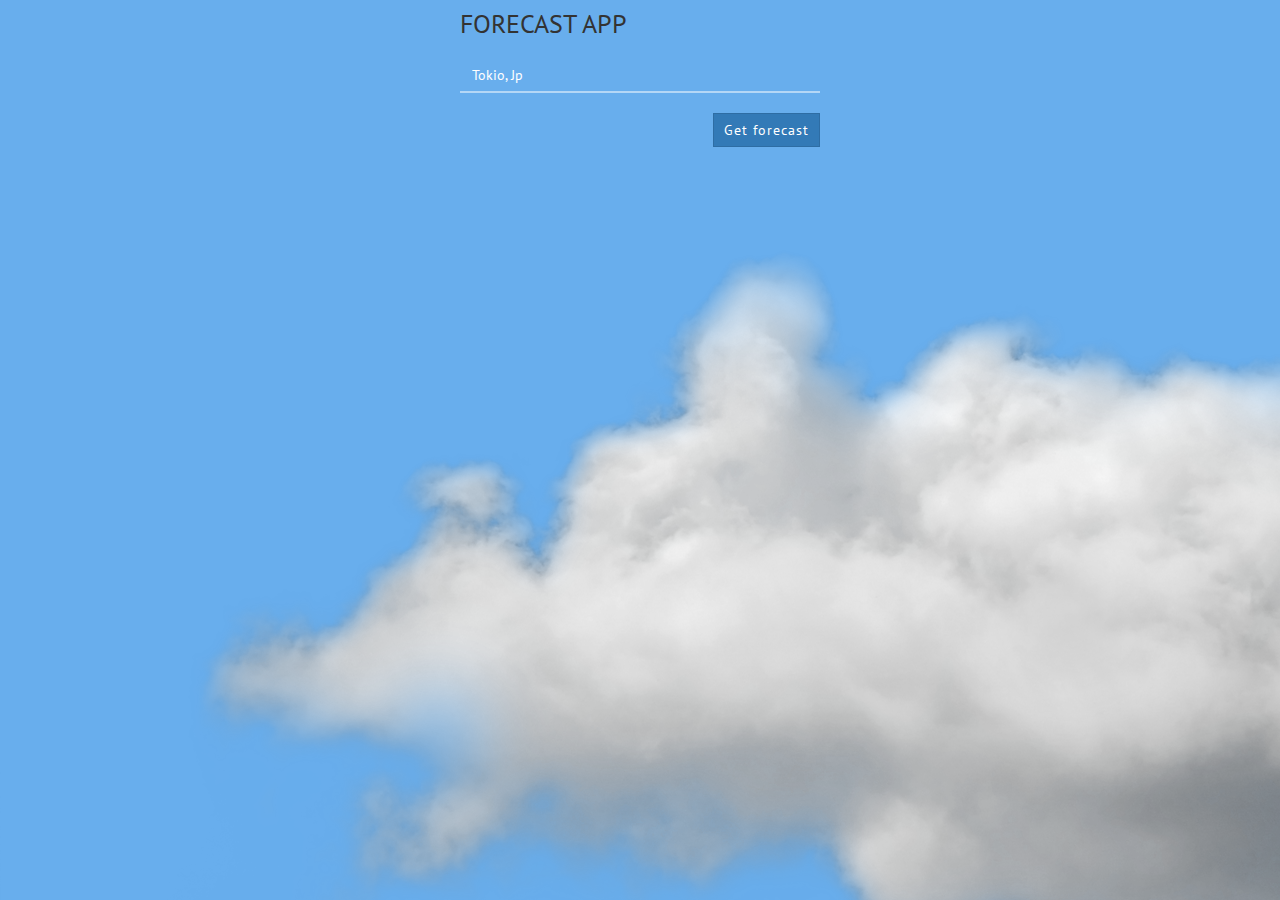
<file: index.html>
<!DOCTYPE html>
<html lang="en" ng-app="myApp">
<head>
	<meta charset="UTF-8">
	
	<title>Angular Weather App</title>
	<link rel="stylesheet" href="https://maxcdn.bootstrapcdn.com/bootstrap/3.3.6/css/bootstrap.min.css">
	<link href='https://fonts.googleapis.com/css?family=PT+Sans' rel='stylesheet' type='text/css'>
	<link rel="stylesheet" href="css/style.css">

</head>
<body>


<div class="container">
<div ng-view></div>


</div>



</div>






<script src="js/angular.min.js"></script>
<script src="js/angular-route.min.js"></script>
<script src="js/angular-resource.min.js"></script>
<script src="js/app.js"></script>
<script src="js/routes.js"></script>
<script src="js/services.js"></script>
<script src="js/controllers.js"></script>
<script src="js/directives.js"></script>
<script src="https://code.jquery.com/jquery-2.1.4.min.js"></script>
<script src="https://maxcdn.bootstrapcdn.com/bootstrap/3.3.6/js/bootstrap.min.js"></script>
</body>
</html>
</file>
<file: css/style.css>
body{
    font-family: 'PT Sans', sans-serif;
    background: #68AEED url(../images/cloud.png) no-repeat;
}
h4{
    text-transform: uppercase;
    font-size:26px;
    margin-bottom:20px;
    
}

h3{
    margin-bottom:20px;
}

.btn-primary {
    margin-top: 20px;
    background-color: #337ab7;
    border-color: #2e6da4;
    border-radius: 0px;
    letter-spacing:1px;
    padding: 6px 10px;
    float:right;
    
}


.form-control {
    color: rgb(255,255,255);
    background-color: #68AEED;
    border: none;
    border-bottom: 2px solid rgba(255,255,255, 0.5);
    border-radius:0px;
    box-shadow:none;
}
.form-control:focus {
    border-color: rgb(255,196,0);
    -webkit-box-shadow: none;
    box-shadow: none;
 }

 .panel {
    border-radius: 0px;
    -webkit-box-shadow: 0 1px 1px rgba(0,0,0,.05);
    box-shadow: 0 1px 1px rgba(0,0,0,.05);
}

 .panel-body {
  background:#68AEED;
}

.panel-heading {
    border-top-left-radius: 0px;
    border-top-right-radius: 0px;
    
}

.panel-default>.panel-heading {
    border-color: rgba(255,196,0, 0.7);
}

.bg-primary {
    color: #fff;
    background-color: transparent;
    text-decoration: none;
    text-transform: uppercase;
}

a.bg-primary:focus, a.bg-primary:hover {
    background-color: transparent;
}
a:hover{
    text-decoration:none;
    color:#fff;
}
</file>
